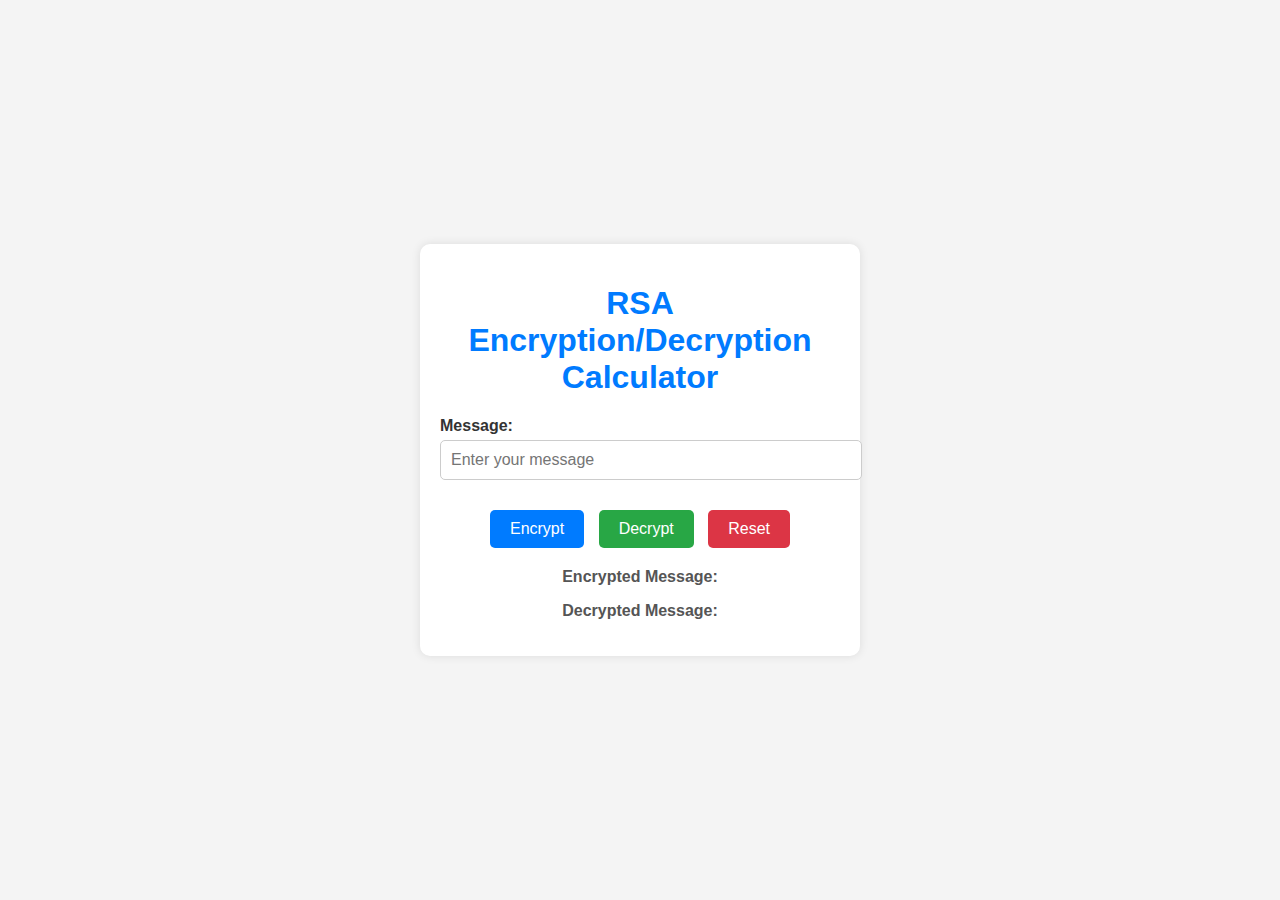
<file: index.html>
<!DOCTYPE html>
<html lang="en">
<head>
    <meta charset="UTF-8">
    <meta name="viewport" content="width=device-width, initial-scale=1.0">
    <title>RSA Encryption/Decryption Calculator</title>
    <link rel="stylesheet" href="styles.css">
</head>
<body>
    <div class="container">
        <h1>RSA Encryption/Decryption Calculator</h1>
        
        <div class="input-section">
            <label for="message">Message:</label>
            <input type="text" id="message" placeholder="Enter your message">
        </div>

        <div class="button-section">
            <button id="encryptBtn">Encrypt</button>
            <button id="decryptBtn">Decrypt</button>
            <button id="resetBtn">Reset</button>
        </div>

        <div class="output-section">
            <p><strong>Encrypted Message:</strong> <span id="encryptedMessage"></span></p>
            <p><strong>Decrypted Message:</strong> <span id="decryptedMessage"></span></p>
            <p id="keysInfo"></p>
        </div>
    </div>

    <script src="script.js"></script>
</body>
</html>
</file>
<file: styles.css>
/* styles.css */

body {
    font-family: Arial, sans-serif;
    background-color: #f4f4f4;
    color: #333;
    display: flex;
    justify-content: center;
    align-items: center;
    height: 100vh;
    margin: 0;
}

.container {
    background-color: #fff;
    padding: 20px;
    border-radius: 10px;
    box-shadow: 0 0 10px rgba(0, 0, 0, 0.1);
    width: 400px;
}

h1 {
    text-align: center;
    color: #007bff;
}

.input-section label {
    display: block;
    margin: 10px 0 5px;
    font-weight: bold;
}

input[type="text"] {
    width: 100%;
    padding: 10px;
    margin-bottom: 10px;
    border-radius: 5px;
    border: 1px solid #ccc;
    font-size: 16px;
}

.button-section {
    text-align: center;
    margin-top: 20px;
}

button {
    padding: 10px 20px;
    margin: 0 5px;
    border: none;
    border-radius: 5px;
    font-size: 16px;
    cursor: pointer;
    transition: background-color 0.3s;
}

button#encryptBtn {
    background-color: #007bff;
    color: white;
}

button#decryptBtn {
    background-color: #28a745;
    color: white;
}

button#resetBtn {
    background-color: #dc3545;
    color: white;
}

button:hover {
    opacity: 0.9;
}

.output-section {
    margin-top: 20px;
    text-align: center;
}

.output-section p {
    font-size: 16px;
    color: #555;
}
</file>
